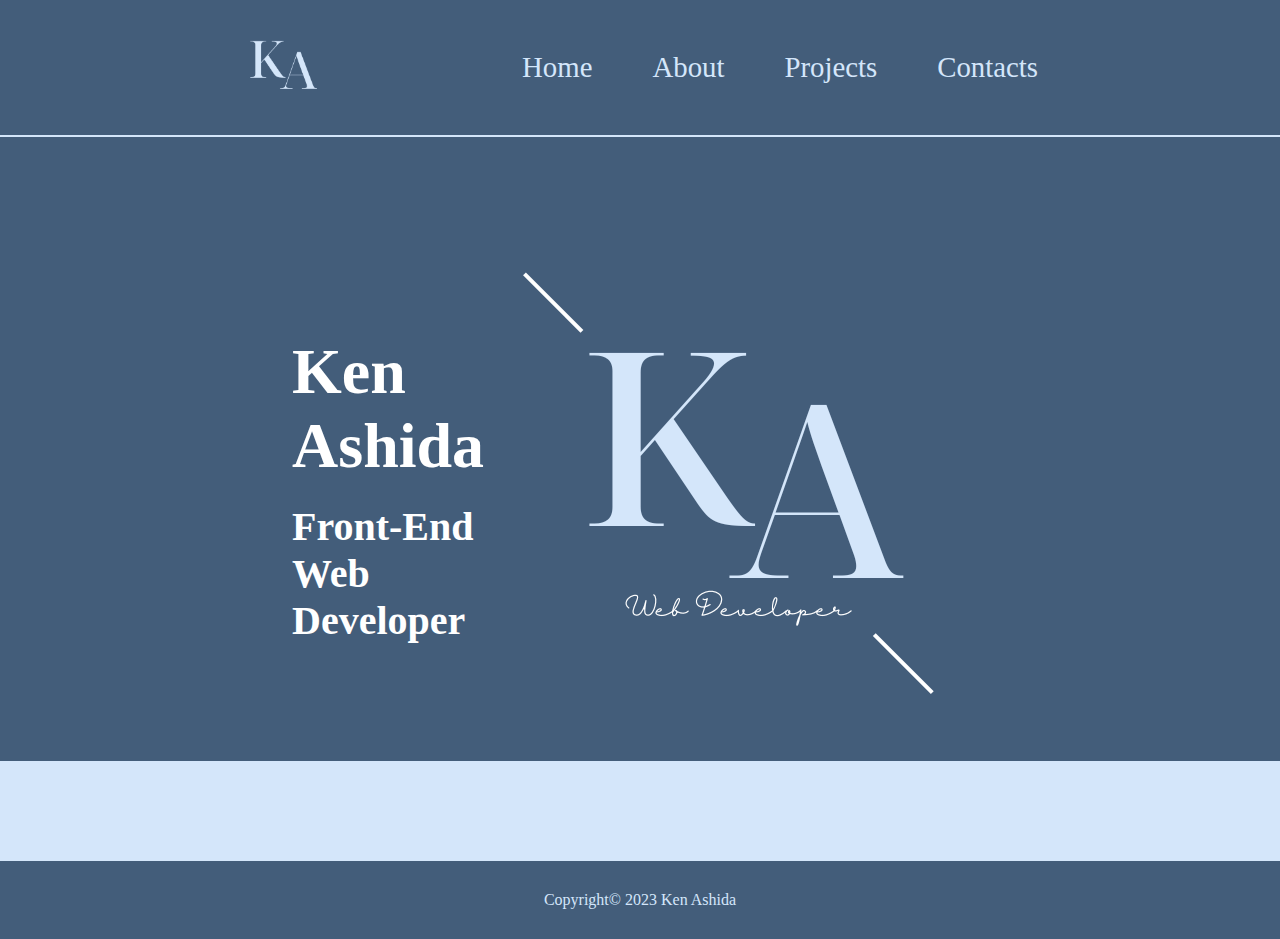
<file: index.html>
<!DOCTYPE html>
<html lang="en">
  <head>
    <meta charset="UTF-8" />
    <meta http-equiv="X-UA-Compatible" content="IE=edge" />
    <meta name="viewport" content="width=device-width, initial-scale=1.0" />
    <link
      rel="stylesheet"
      href="https://cdnjs.cloudflare.com/ajax/libs/font-awesome/6.4.0/css/all.min.css"
      integrity="sha512-iecdLmaskl7CVkqkXNQ/ZH/XLlvWZOJyj7Yy7tcenmpD1ypASozpmT/E0iPtmFIB46ZmdtAc9eNBvH0H/ZpiBw=="
      crossorigin="anonymous"
      referrerpolicy="no-referrer"
    />
    <link rel="stylesheet" href="./styles.css" />
    <title>My Portfolio</title>
  </head>
  <header>
    <nav class="main-nav" id="navbar">
      <div>
        <img class="logo" src="./images/logo1.png" />
      </div>
      <ul class="navigation">
        <li>
          <a class="nav-link" href="#">Home</a>
        </li>
        <li>
          <a class="nav-link" href="./aboutme.html">About</a>
        </li>
        <li>
          <a class="nav-link" href="./projects.html">Projects</a>
        </li>
        <li>
          <a class="nav-link" href="./contacts.html">Contacts</a>
        </li>
      </ul>
      <button class="navBars" type="button" onclick="toggleNav()">
        <i class="fa-solid fa-bars fa-4x"></i>
      </button>
    </nav>
  </header>
  <body>
    <section class="intro">
      <div class="main-intro">
        <h1>Ken Ashida</h1>
        <h2>Front-End</h2>
        <h2>Web Developer</h2>
      </div>
      <div>
        <img src="./images/logo2.png" />
      </div>
    </section>
    <section class="skills">
      <ul class="skill-set">
        <li>
          <i class="fa-brands fa-html5 fa-2xl"></i>
        </li>
        <li>
          <i class="fa-brands fa-css3-alt fa-2xl"></i>
        </li>
        <li>
          <i class="fa-brands fa-js fa-2xl"></i>
        </li>
        <li>
          <i class="fa-brands fa-git fa-2xl"></i>
        </li>
        <li>
          <i class="fa-brands fa-github fa-2xl"></i>
        </li>
      </ul>
    </section>
    <script src="./script.js"></script>
  </body>
  <footer>
    <p>Copyright© 2023 Ken Ashida</p>
  </footer>
</html>
</file>
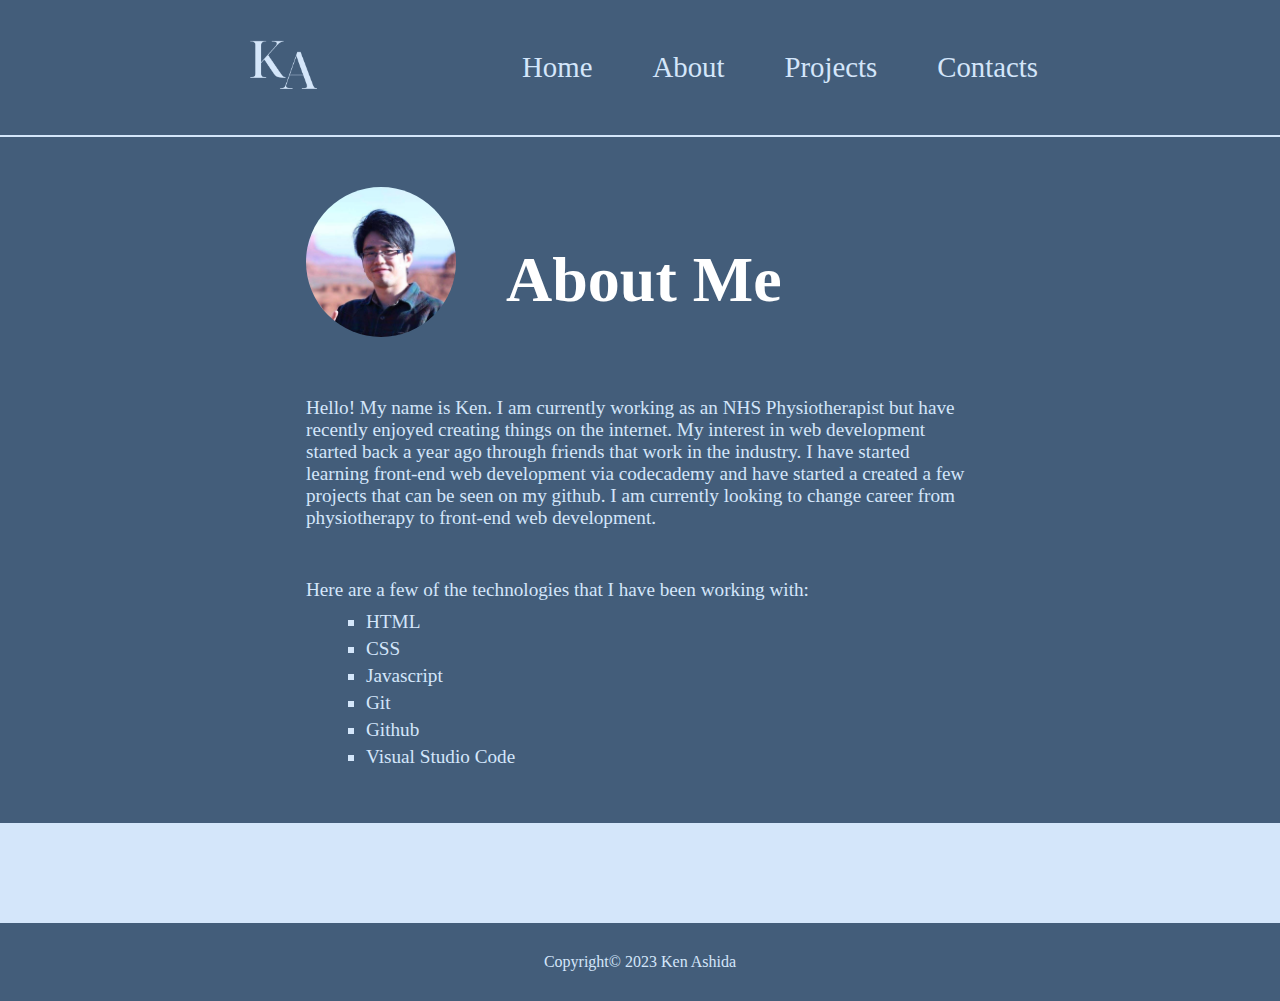
<file: aboutme.html>
<!DOCTYPE html>
<html lang="en">
  <head>
    <meta charset="UTF-8" />
    <meta http-equiv="X-UA-Compatible" content="IE=edge" />
    <meta name="viewport" content="width=device-width, initial-scale=1.0" />
    <link
      rel="stylesheet"
      href="https://cdnjs.cloudflare.com/ajax/libs/font-awesome/6.4.0/css/all.min.css"
      integrity="sha512-iecdLmaskl7CVkqkXNQ/ZH/XLlvWZOJyj7Yy7tcenmpD1ypASozpmT/E0iPtmFIB46ZmdtAc9eNBvH0H/ZpiBw=="
      crossorigin="anonymous"
      referrerpolicy="no-referrer"
    />
    <link rel="stylesheet" href="./styles.css" />
    <title>About Me</title>
  </head>
  <header>
    <nav class="main-nav" id="navbar">
      <div>
        <a href="./index.html">
          <img class="logo" src="./images/logo1.png" />
        </a>
      </div>
      <ul class="navigation">
        <li>
          <a href="./index.html">Home</a>
        </li>
        <li>
          <a href="#">About</a>
        </li>
        <li>
          <a href="./projects.html">Projects</a>
        </li>
        <li>
          <a href="./contacts.html">Contacts</a>
        </li>
      </ul>
      <button class="navBars" type="button" onclick="toggleNav()">
        <i class="fa-solid fa-bars fa-4x"></i>
      </button>
    </nav>
  </header>
  <body>
    <section class="about-me">
      <div class="main-profile">
        <div class="profile">
          <img
            class="profile-pic"
            src="./images/profile.jpg"
            alt="profile pic"
          />
          <h1>About Me</h1>
        </div>

        <div class="profile-bio">
          <p>
            Hello! My name is Ken. I am currently working as an NHS
            Physiotherapist but have recently enjoyed creating things on the
            internet. My interest in web development started back a year ago
            through friends that work in the industry. I have started learning
            front-end web development via codecademy and have started a created
            a few projects that can be seen on my github. I am currently looking
            to change career from physiotherapy to front-end web development.
          </p>
        </div>

        <div class="technologies">
          <p>
            Here are a few of the technologies that I have been working with:
          </p>
          <ul class="tech-applications">
            <li>HTML</li>
            <li>CSS</li>
            <li>Javascript</li>
            <li>Git</li>
            <li>Github</li>
            <li>Visual Studio Code</li>
          </ul>
        </div>
      </div>
    </section>
    <section class="skills">
      <ul class="skill-set">
        <li>
          <i class="fa-brands fa-html5 fa-2xl"></i>
        </li>
        <li>
          <i class="fa-brands fa-css3-alt fa-2xl"></i>
        </li>
        <li>
          <i class="fa-brands fa-js fa-2xl"></i>
        </li>
        <li>
          <i class="fa-brands fa-git fa-2xl"></i>
        </li>
        <li>
          <i class="fa-brands fa-github fa-2xl"></i>
        </li>
      </ul>
    </section>
    <script src="./script.js"></script>
  </body>
  <footer>
    <p>Copyright© 2023 Ken Ashida</p>
  </footer>
</html>
</file>
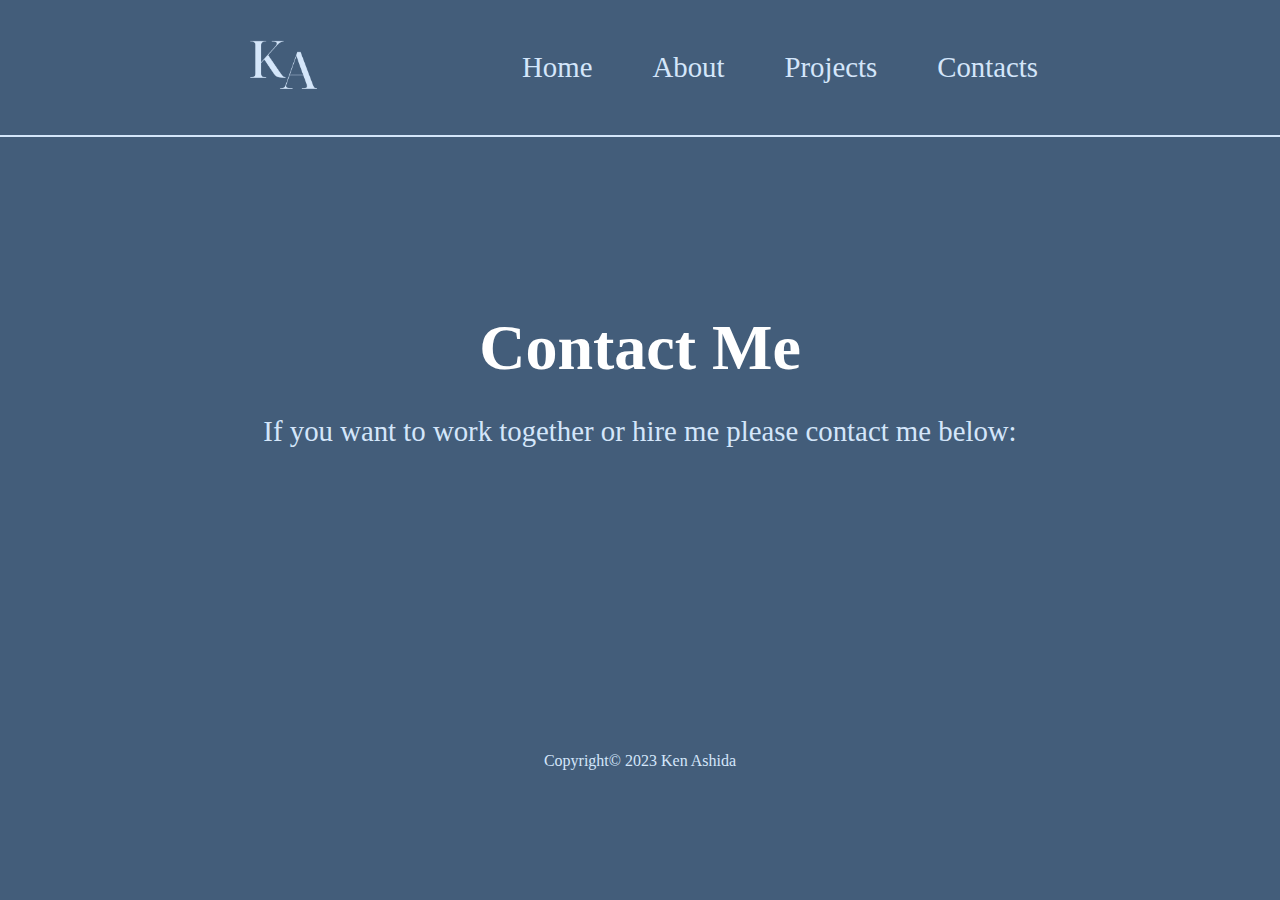
<file: contacts.html>
<!DOCTYPE html>
<html lang="en">
  <head>
    <meta charset="UTF-8" />
    <meta http-equiv="X-UA-Compatible" content="IE=edge" />
    <meta name="viewport" content="width=device-width, initial-scale=1.0" />
    <link
      rel="stylesheet"
      href="https://cdnjs.cloudflare.com/ajax/libs/font-awesome/6.4.0/css/all.min.css"
      integrity="sha512-iecdLmaskl7CVkqkXNQ/ZH/XLlvWZOJyj7Yy7tcenmpD1ypASozpmT/E0iPtmFIB46ZmdtAc9eNBvH0H/ZpiBw=="
      crossorigin="anonymous"
      referrerpolicy="no-referrer"
    />
    <link rel="stylesheet" href="./styles.css" />
    <title>My Portfolio</title>
  </head>
  <header>
    <nav class="main-nav" id="navbar">
      <div>
        <a href="./index.html">
            <img class="logo" src="./images/logo1.png" />
        </a>
      </div>
      <ul class="navigation">
        <li>
          <a class="nav-link" href="./index.html">Home</a>
        </li>
        <li>
          <a class="nav-link" href="./aboutme.html">About</a>
        </li>
        <li>
          <a class="nav-link" href="./projects.html">Projects</a>
        </li>
        <li>
          <a class="nav-link" href="#">Contacts</a>
        </li>
      </ul>
      <button class="navBars" type="button" onclick="toggleNav()">
        <i class="fa-solid fa-bars fa-4x"></i>
      </button>
    </nav>
  </header>
  <body>
    <section class="contacts">
      <div class="contact-info">
        <h1>Contact Me</h1>
        <p>If you want to work together or hire me please contact me below:</p>
        <div class="contact-links">
          <a href="https://www.linkedin.com/in/ken-ashida-0320a850/">
            <i class="fa-brands fa-linkedin"></i>
          </a>
          <a href="https://github.com/kashida2021">
            <i class="fa-brands fa-github git-link"></i>
          </a>
          <a href="#">
            <i class="fa-solid fa-envelope"></i>
          </a>
        </div>
    </section>
    <script src="./script.js"></script>
  </body>
  <footer>
        <p>Copyright© 2023 Ken Ashida</p>
  </footer>
</html>
</file>
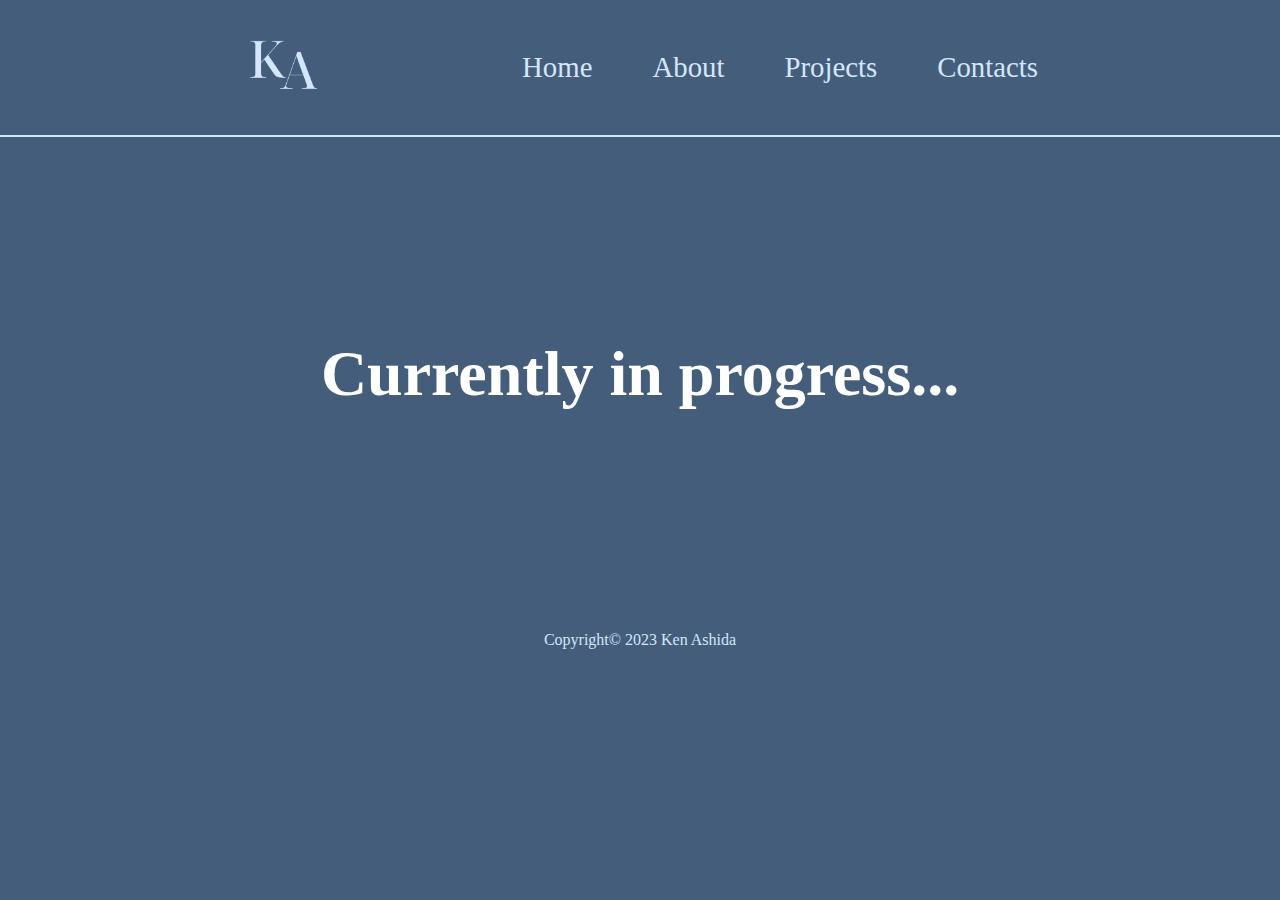
<file: projects.html>
<!DOCTYPE html>
<html lang="en">
  <head>
    <meta charset="UTF-8" />
    <meta http-equiv="X-UA-Compatible" content="IE=edge" />
    <meta name="viewport" content="width=device-width, initial-scale=1.0" />
    <link
      rel="stylesheet"
      href="https://cdnjs.cloudflare.com/ajax/libs/font-awesome/6.4.0/css/all.min.css"
      integrity="sha512-iecdLmaskl7CVkqkXNQ/ZH/XLlvWZOJyj7Yy7tcenmpD1ypASozpmT/E0iPtmFIB46ZmdtAc9eNBvH0H/ZpiBw=="
      crossorigin="anonymous"
      referrerpolicy="no-referrer"
    />
    <link rel="stylesheet" href="./styles.css" />
    <title>About Me</title>
  </head>
  <header>
    <nav class="main-nav" id="navbar">
      <div>
        <a href="./index.html">
          <img class="logo" src="./images/logo1.png" />
        </a>
      </div>
      <ul class="navigation">
        <li>
          <a href="./index.html">Home</a>
        </li>
        <li>
          <a href="./aboutme.html">About</a>
        </li>
        <li>
          <a href="#">Projects</a>
        </li>
        <li>
          <a href="./contacts.html">Contacts</a>
        </li>
      </ul>
      <button class="navBars" type="button" onclick="toggleNav()">
        <i class="fa-solid fa-bars fa-4x"></i>
      </button>
    </nav>
  </header>
  <body>
    <section class="projects">
      <div class="current-projects">
        <h1>Currently in progress...</h1>
      </div>
    </section>
    <script src="./script.js"></script>
  </body>
  <footer>
    <p>Copyright© 2023 Ken Ashida</p>
  </footer>
</html>
</file>
<file: styles.css>
/*global styles*/
*{
    margin: 0px;
    padding: 0px;
    box-sizing: border-box;
    list-style: none;
    text-decoration: none;
}

header, body{
    background-color:#435D7A;
}

header{
    border-bottom: solid #D4E6FA 2px; 
}

/*navigation*/

#navbar{
    height: 15vh;
    width: 70vw;
    padding: 20px 50px 20px 50px;
    margin: 0 auto;
    display: flex;
    justify-content: space-between;
    align-items: center;
}

.navigation{
    font-size: 1.8rem;
    display: flex;
}

.navigation li a{
    margin-left: 60px;
    color: #D4E6FA;
}


a:hover{
    text-decoration: solid underline #D4E6FA 3px;
}

.navBars{
    display: none;
}

.fa-bars{
    display: none;
}

.logo{
    max-height: 80px;
}


/*Main Body*/


.intro{
    width: 70vw;
    padding: 100px 100px 20px 100px;
    margin: 0 auto;
    display: flex;
    justify-content: space-around;
    align-items: center;
}

h1{
    font-size: 4rem;
    color: white;
    padding-bottom: 20px;
}

h2{
    font-size: 2.5rem;
    color: white;
}

.skills{
    background-color: #D4E6FA;
}

.skill-set{
    width: 70vw;
    height: 100px;
    margin: 0 auto;
    padding: 0 50px;
    display: flex;
    justify-content: space-between;
    align-items: center;
}

/*About Me Page */
.main-profile{
    width: 60vw;
    margin: 0 auto;
    padding: 50px 50px;
    display: flex;
    flex-direction: column;
}


.profile{
    display: flex;
    justify-content: flex-start;
    align-items: flex-end;
}

.profile h1{
    margin-left: 50px;
}

.profile-pic{
    border-radius: 50%;
    height: 150px;
}

.profile-bio{
    margin-top: 60px;
    font-size: 1.2rem;
    color: #D4E6FA;
}

.technologies{
    margin-top: 50px;
    font-size: 1.2rem;
    color: #D4E6FA;
}

.technologies p{
    margin-bottom: 10px;
}


.tech-applications li{
    list-style: square;
    margin-left: 60px;
    margin-bottom: 5px;
}

/*Projects*/
.projects{
    display: flex;
    align-items: center;
    justify-content: center;
    margin: 200px auto;
}


/*Contact Me */
.contact-info{
    height: 65vh;
    width: 60vw;
    margin: 0 auto;
    display: flex;
    flex-direction: column;
    align-items: center;
    justify-content: center;
}

.contact-info > p{
    font-size: 1.8rem;
    color: #D4E6FA;
    text-align: center;
    padding: 10px 0px 100px 0px;
}

.contact-links{
    width: 100%;
    display: flex;
    justify-content: space-around;
}

.fa-linkedin, .git-link, .fa-envelope{
    color: #D4E6FA;
    font-size: 3.5rem;
}

.fa-linkedin:hover, .git-link:hover, .fa-envelope:hover{
    font-size: 4.5rem;
}


/*footer*/
footer{
    margin: 30px 0px;
    display: flex;
    flex-direction: column;
    align-items: center;
    justify-content: center;
    color: #D4E6FA;
}

.footer-logo{
    height: 50px;
    width: auto;
}
/*Media Queries*/

@media (max-width: 768px){
    .intro{
        flex-direction: column-reverse;
    }

    .navigation{
        display: none;
    }

    .navBars{
        display: block;
        background-color:#435D7A;
        border: none;
    }

    .fa-bars{
        display: block;
        color: #D4E6FA;
    }
    
    .profile{
        flex-direction: column-reverse;
        align-items: center;
    }

    .navigation-menu{
        display: flex;
        flex-direction: column;
    }

    .navigation-menu li a{
        color: #435D7A;
        font-size: 2.5rem;
    }

    .hidden{
        display: none;
    }

    .mobileHeader{
        background-color:#D4E6FA;
        border-bottom: none;
        padding: 100px 0px;
    }

    .fa-times{
        background-color: #D4E6FA;
        color: #435D7A;
    }

    a:hover{
        text-decoration: solid underline #435D7A 3px;
    }

}
</file>
